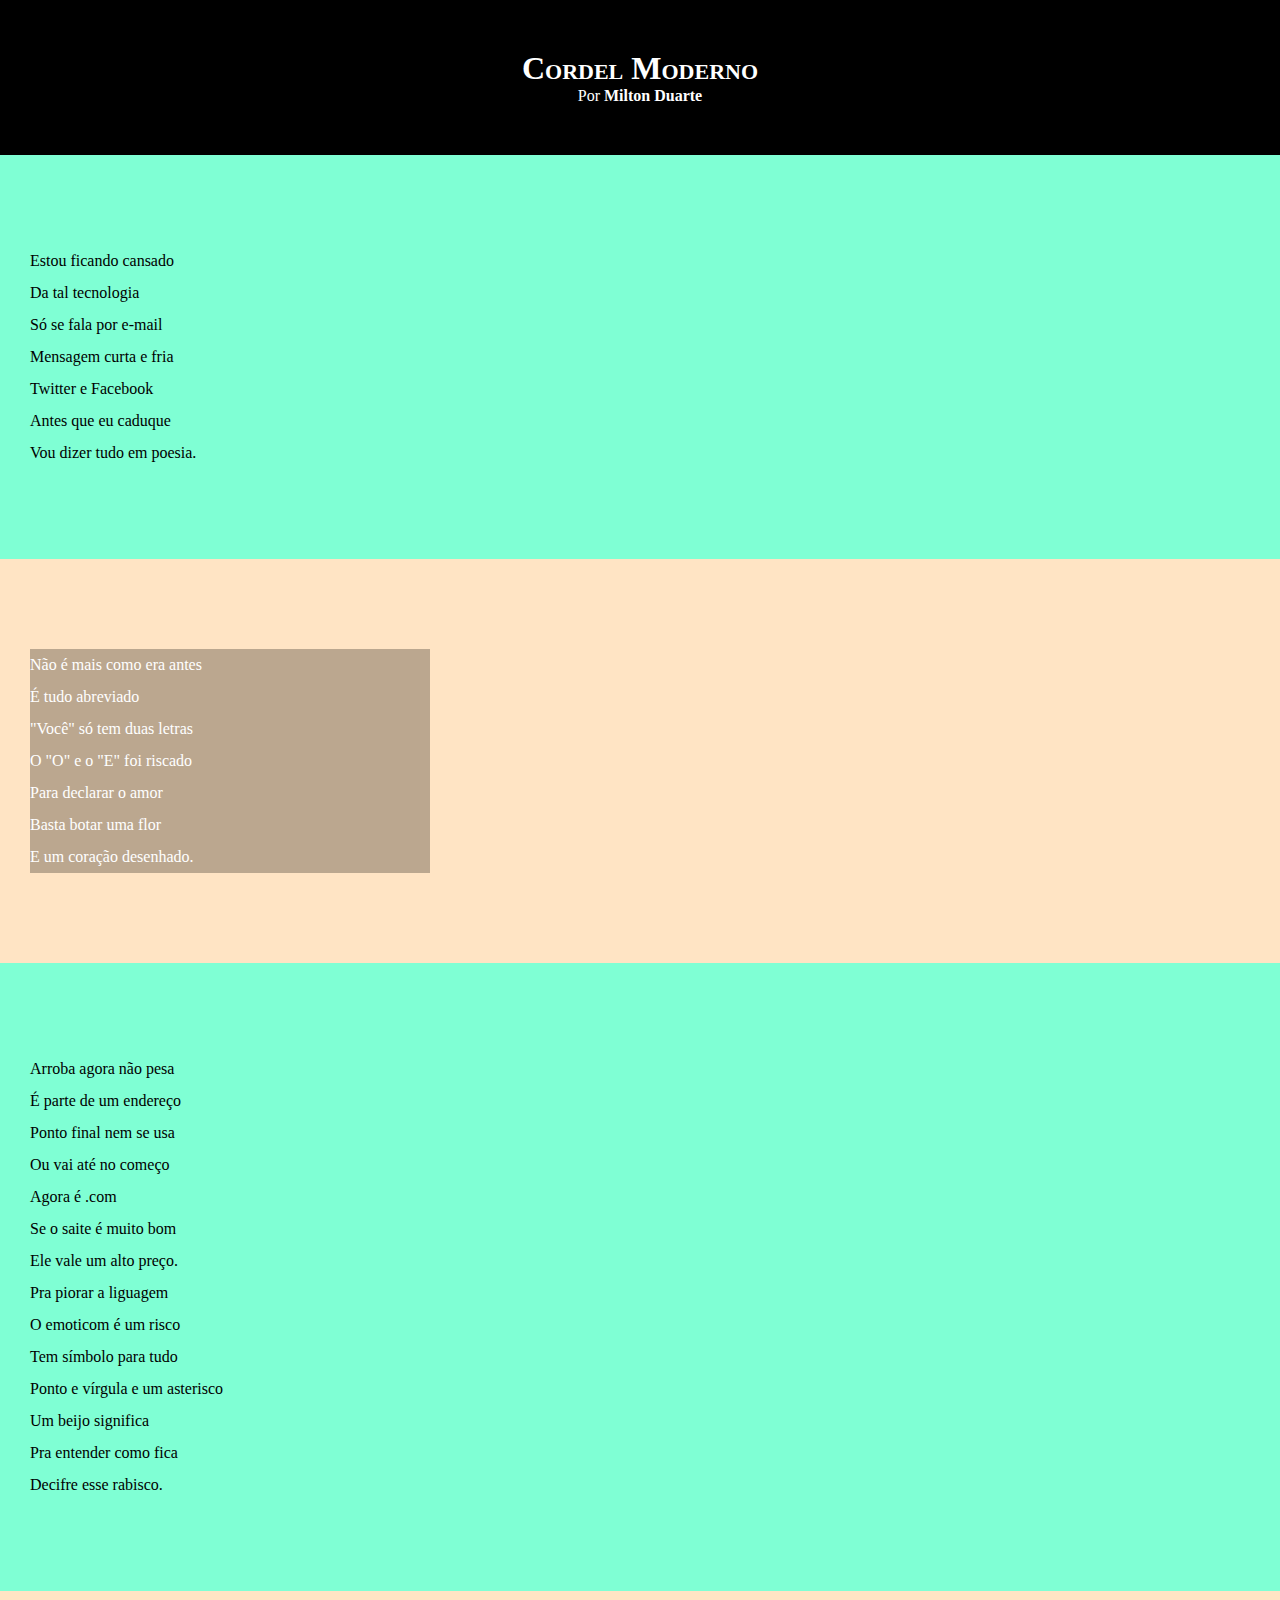
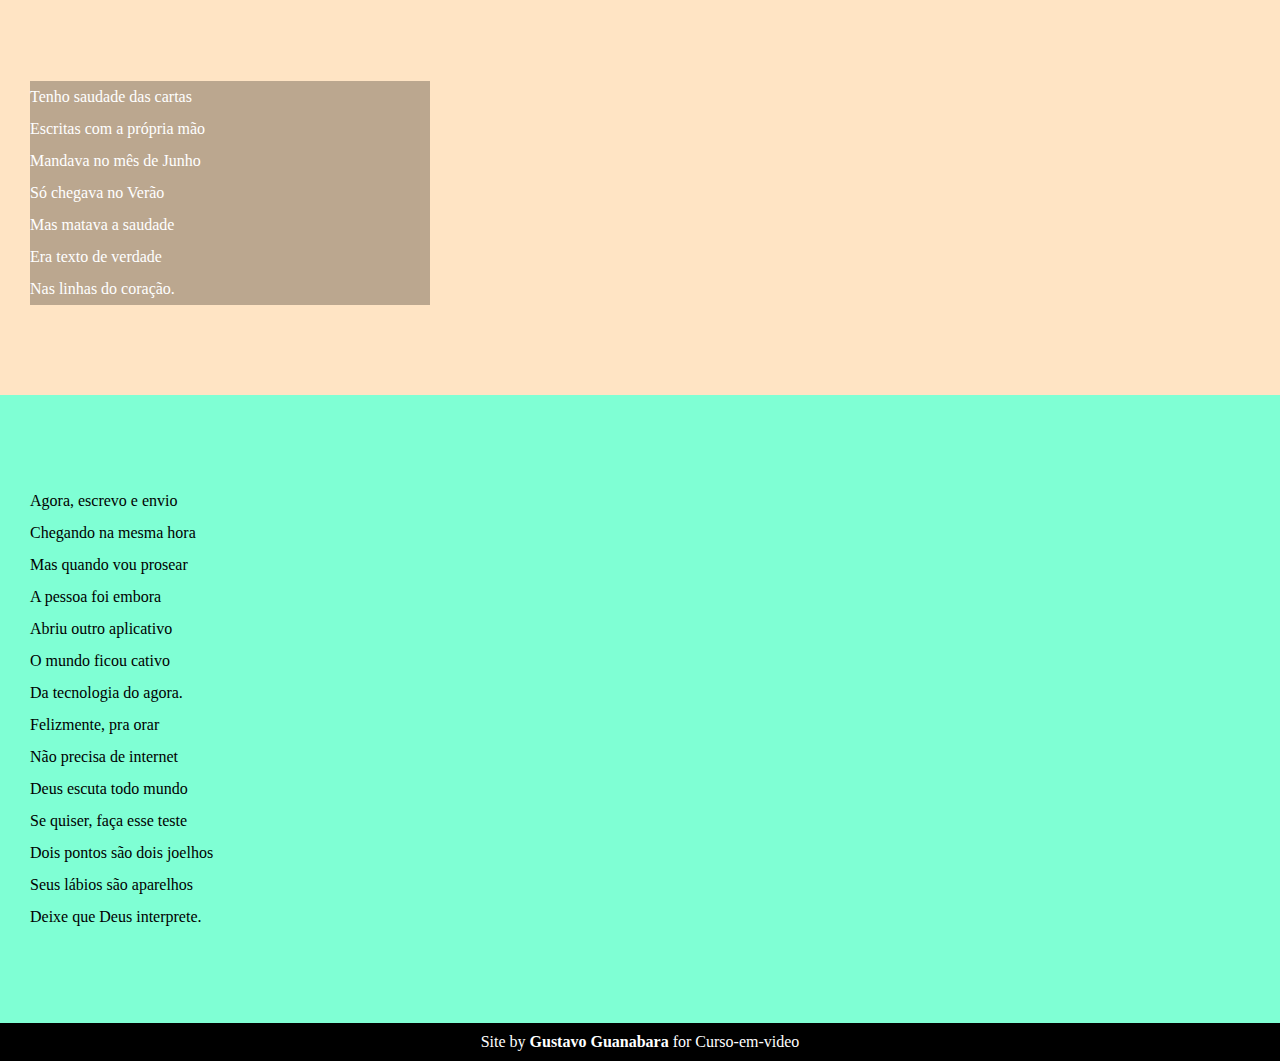
<file: D12/index.html>
<!DOCTYPE html>
<html lang="en">
<head>
    <meta charset="UTF-8">
    <meta http-equiv="X-UA-Compatible" content="IE=edge">
    <meta name="viewport" content="width=device-width, initial-scale=1.0">
    <title>Document</title>
    <link rel="stylesheet" href="style/style.css">
</head>
<body>
    <header>
        <h1>Cordel Moderno</h1>
        <p>Por <a href="https://www.recantodasletras.com.br/poesias/3186743" target="_blank">Milton Duarte</a></p>
    </header>

    <section class="normal">
        <p>
            Estou ficando cansado <br>
            Da tal tecnologia <br>
            Só se fala por e-mail <br>
            Mensagem curta e fria <br>
            Twitter e Facebook <br>
            Antes que eu caduque <br>
            Vou dizer tudo em poesia.
        </p>
    </section>

    <section class="imagem">
        <p>
            Não é mais como era antes <br>
            É tudo abreviado <br>
            "Você" só tem duas letras <br>
            O "O" e o "E" foi riscado <br>
            Para declarar o amor <br>
            Basta botar uma flor <br>
            E um coração desenhado.
        </p>
    </section>

    <section class="normal">
        <p>
            Arroba agora não pesa <br>
            É parte de um endereço <br>
            Ponto final nem se usa <br>
            Ou vai até no começo <br>
            Agora é .com <br>
            Se o saite é muito bom <br>
            Ele vale um alto preço.
        </p>

        <p>
            Pra piorar a liguagem <br>
            O emoticom é um risco <br>
            Tem símbolo para tudo <br>
            Ponto e vírgula e um asterisco <br>
            Um beijo significa <br>
            Pra entender como fica <br>
            Decifre esse rabisco.
        </p>
    </section>

    <section class="imagem">
        <p>
            Tenho saudade das cartas <br>
            Escritas com a própria mão <br>
            Mandava no mês de Junho <br>
            Só chegava no Verão <br>
            Mas matava a saudade <br>
            Era texto de verdade <br>
            Nas linhas do coração.
        </p>
    </section>

    <section class="normal">
        <p>
            Agora, escrevo e envio <br>
            Chegando na mesma hora <br>
            Mas quando vou prosear <br>
            A pessoa foi embora <br>
            Abriu outro aplicativo <br>
            O mundo ficou cativo <br>
            Da tecnologia do agora.
        </p>

        <p>
            Felizmente, pra orar <br>
            Não precisa de internet <br>
            Deus escuta todo mundo <br>
            Se quiser, faça esse teste <br>
            Dois pontos são dois joelhos <br>
            Seus lábios são aparelhos <br>
            Deixe que Deus interprete.
        </p>
    </section>

    <footer>
        <p>Site by <a href="https://github.com/gustavoguanabara/html-css/tree/master/desafios/modulo-02/d012" target="_blank">Gustavo Guanabara</a> for Curso-em-video</p>
    </footer>
</body>
</html>
</file>
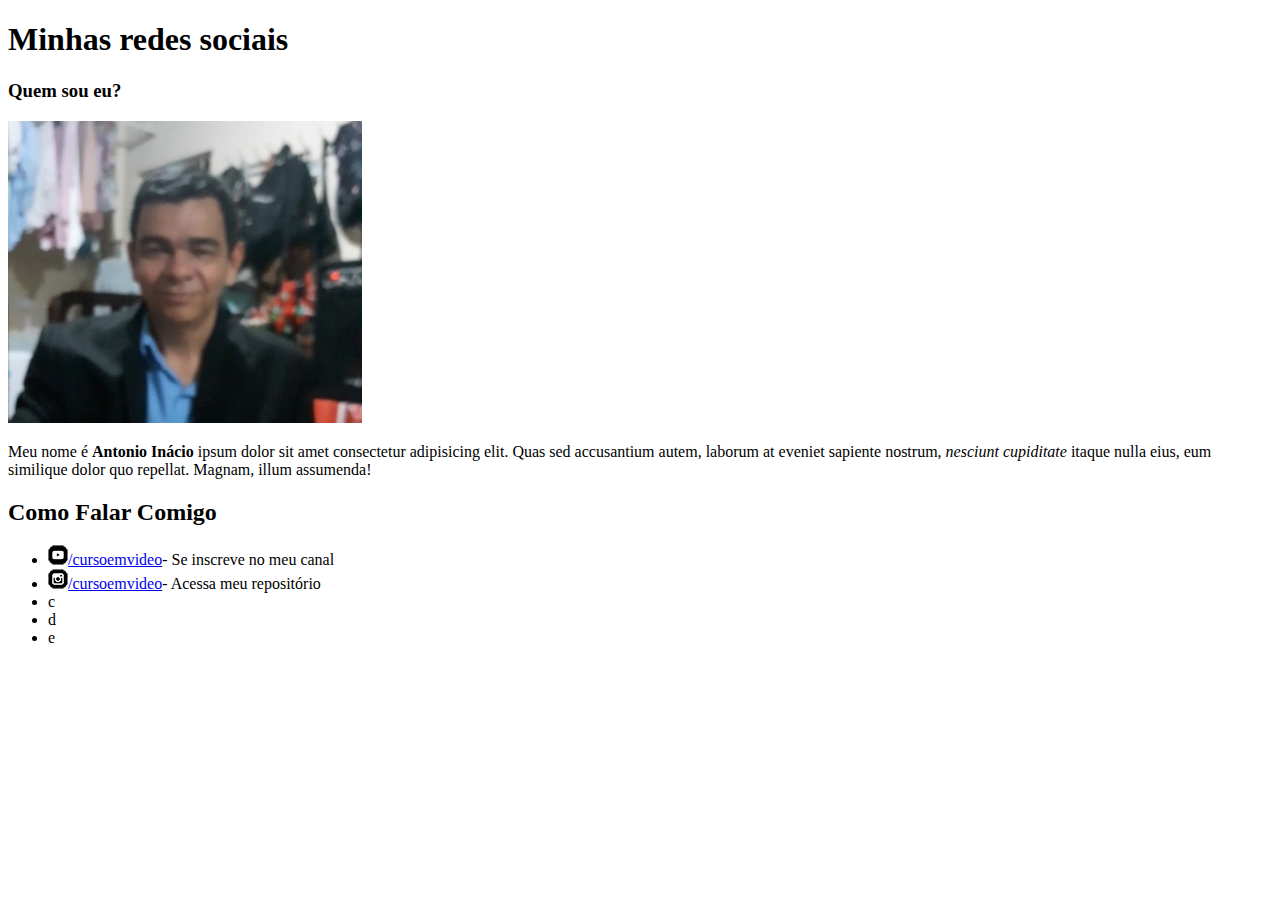
<file: desafio/index.html>
<!DOCTYPE html>
<html lang="pt-br">
<head>
    <meta charset="UTF-8">
    <meta http-equiv="X-UA-Compatible" content="IE=edge">
    <meta name="viewport" content="width=device-width, initial-scale=1.0">
    <title>Document</title>
</head>
<body>
    <h1>Minhas redes sociais</h1>
    <h3>Quem sou eu?</h3>
    <img src="eu.jpg" />
    <p>Meu nome é <strong>Antonio Inácio</strong> ipsum dolor sit amet consectetur adipisicing elit. Quas sed accusantium autem, laborum at eveniet sapiente nostrum, <em>nesciunt cupiditate</em> itaque nulla eius, eum similique dolor quo repellat. Magnam, illum assumenda!</p>
    <h2>Como Falar Comigo</h2>
    <ul>
        <li><img src="youtube.png"/><a href="#" >/cursoemvideo</a>- Se inscreve no meu canal</li>
        <li><img src="instagram.png"/><a href="#" >/cursoemvideo</a>- Acessa meu repositório</li>
        <li>c</li>
        <li>d</li>
        <li>e</li>
    </ul>

</body>
</html>
</file>
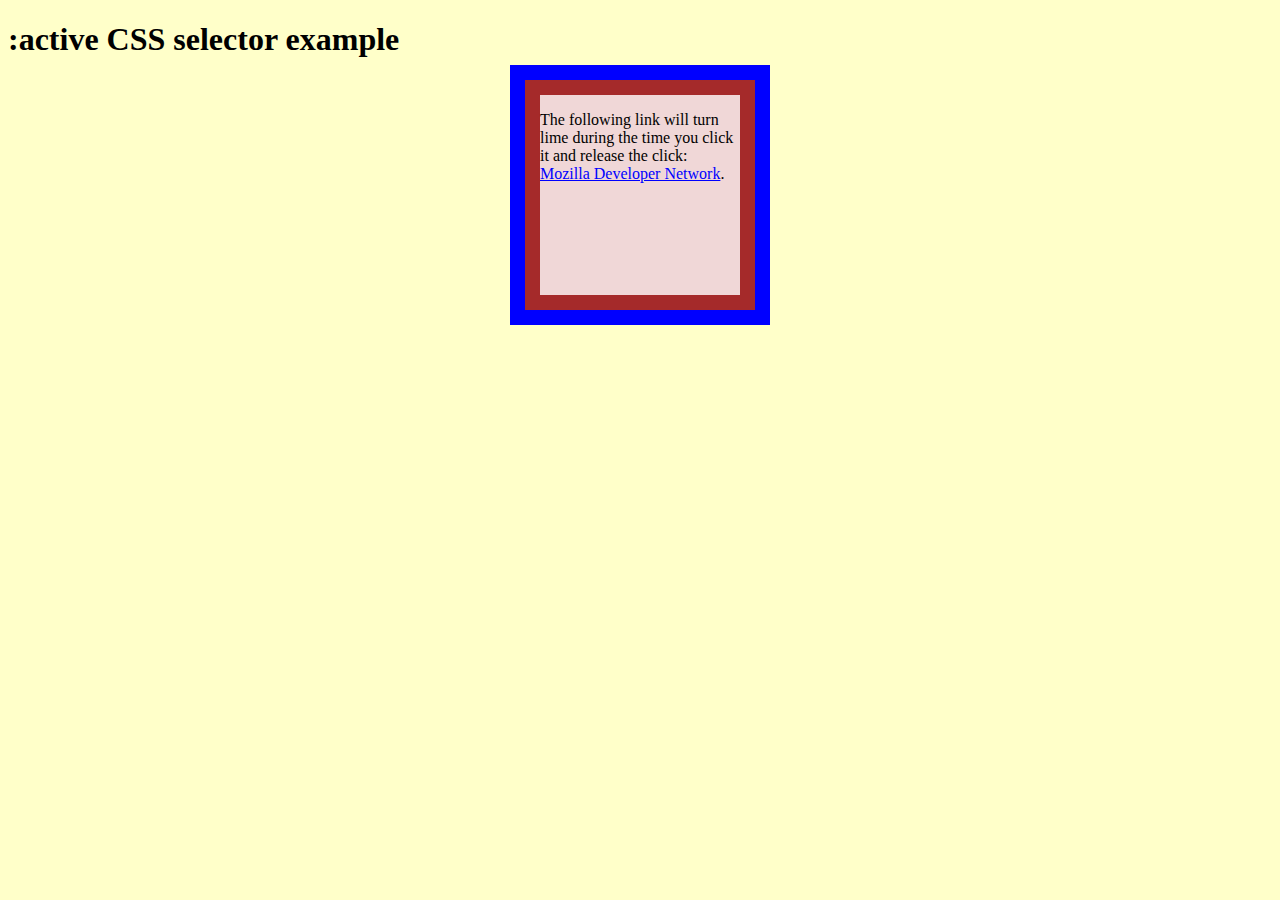
<file: Exercicio/index.html>
<!DOCTYPE html>
<html lang="pt-br">
<head>
    <meta charset="UTF-8">
    <meta http-equiv="X-UA-Compatible" content="IE=edge">
    <meta name="viewport" content="width=device-width, initial-scale=1.0">
    <link rel="stylesheet" href="style01.css"> 
    <title>Alinhamento</title>
</head>
<body>
    <h1>:active CSS selector example</h1>
    <div>
        <p>The following link will turn lime during the time you click it and release the click: <a href="#">Mozilla Developer Network</a>.</p>
    </div>
</body>
</html>
</file>
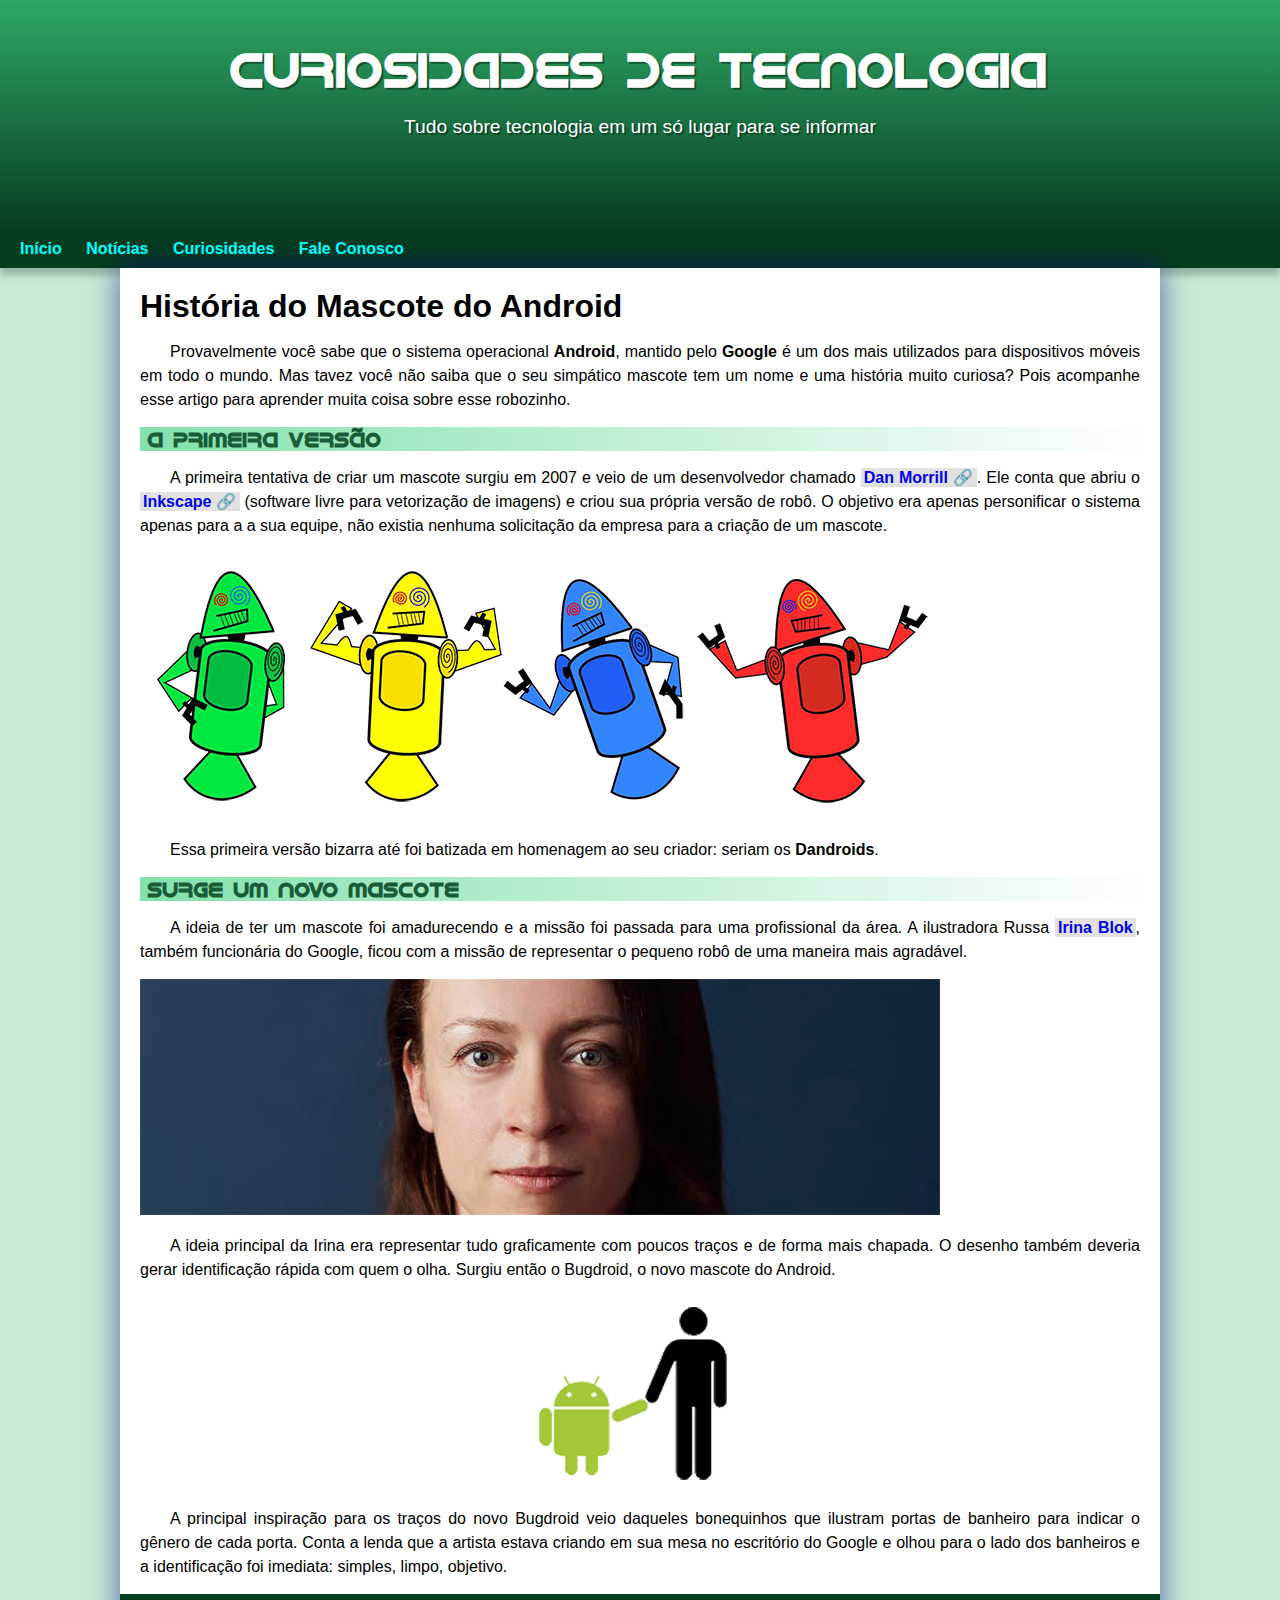
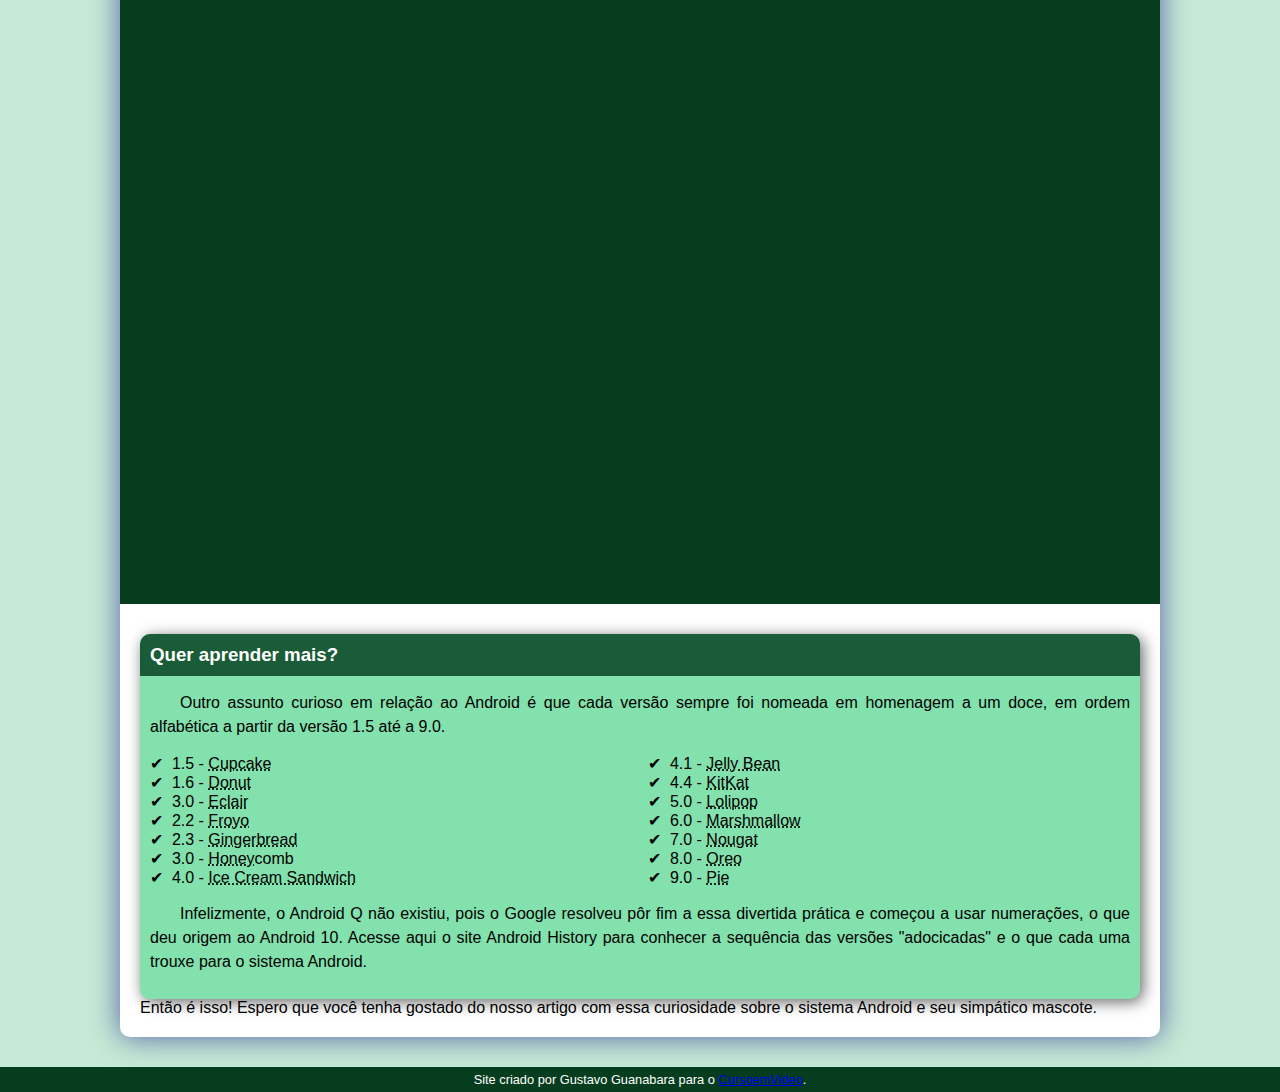
<file: D10/android.html>
<!DOCTYPE html>
<html lang="pt-br">
<head>
    <meta charset="UTF-8">
    <meta http-equiv="X-UA-Compatible" content="IE=edge">
    <meta name="viewport" content="width=device-width, initial-scale=1.0">
    <title>Mascote Android</title>
    <link rel="shortcut icon" href="imagens/favicon.ico" type="image/x-icon">
    <link rel="stylesheet" href="styles/style.css">
</head>
<body>
    <header>
        <h1>Curiosidades de Tecnologia</h1>
        <p>Tudo sobre tecnologia em um só lugar para se informar</p>
    </header>
    <nav>
        <a href="#">Início</a>
        <a href="#">Notícias</a>
        <a href="#">Curiosidades</a>
        <a href="#">Fale Conosco</a>
    </nav>
    <main>
        <article>
            <h1>História do Mascote do Android</h1>

            <p>Provavelmente você sabe que o sistema operacional <strong>Android</strong>, mantido pelo <strong>Google</strong> é um dos mais utilizados para dispositivos móveis em todo o mundo. Mas tavez você não saiba que o seu simpático mascote tem um nome e uma história muito curiosa? Pois acompanhe esse artigo para aprender muita coisa sobre esse robozinho.</p>

            <h2>A primeira versão</h2>

            <p>A primeira tentativa de criar um mascote surgiu em 2007 e veio de um desenvolvedor chamado <a class="externo" href="https://androidcommunity.com/dan-morrill-shows-us-the-android-mascot-that-almost-was-20130103/" target="_blank">Dan Morrill</a>. Ele conta que abriu o <a class="externo" href="https://inkscape.org/pt-br/" target="_blank">Inkscape</a> (software livre para vetorização de imagens) e criou sua própria versão de robô. O objetivo era apenas personificar o sistema apenas para a a sua equipe, não existia nenhuma solicitação da empresa para a criação de um mascote.</p>

            <picture>
                <source media="(max-width: 600px)" srcset="imagens/dan-droids-pq.png">
                <img src="imagens/dan-droids.png" alt="Primeiro mascote do Android">
            </picture>


            <p>Essa primeira versão bizarra até foi batizada em homenagem ao seu criador: seriam os <strong>Dandroids</strong>.</p>

            <h2>Surge um novo mascote</h2>

            <p>A ideia de ter um mascote foi amadurecendo e a missão foi passada para uma profissional da área. A ilustradora Russa <a href="https://www.irinablok.com/" target="_blank">Irina Blok</a>, também funcionária do Google, ficou com a missão de representar o pequeno robô de uma maneira mais agradável.</p>

            <picture>
                <source media="(max-width: 600px)" srcset="imagens/irina-blok-pq.jpg">
                <img src="imagens/irina-blok.jpg" alt="Irina Blok">
            </picture>

            <p>A ideia principal da Irina era representar tudo graficamente com poucos traços e de forma mais chapada. O desenho também deveria gerar identificação rápida com quem o olha. Surgiu então o Bugdroid, o novo mascote do Android.</p>

            <img src="imagens/bugdroid.png" class="pequena" alt="Bugdroid">

            <p>A principal inspiração para os traços do novo Bugdroid veio daqueles bonequinhos que ilustram portas de banheiro para indicar o gênero de cada porta. Conta a lenda que a artista estava criando em sua mesa no escritório do Google e olhou para o lado dos banheiros e a identificação foi imediata: simples, limpo, objetivo.</p>

            <div class="video">
                <iframe width="560" height="315" src="https://www.youtube.com/embed/GkK9Vq-sIKg" title="YouTube video player" frameborder="0" allow="accelerometer; autoplay; clipboard-write; encrypted-media; gyroscope; picture-in-picture;  web-share" allowfullscreen></iframe>
            </div>

            <aside>
                <h3>Quer aprender mais?</h3>
                <p>Outro assunto curioso em relação ao Android é que cada versão sempre foi nomeada em homenagem a um doce, em ordem alfabética a partir da versão 1.5 até a 9.0.</p>

                <ul>
                    <li>1.5 - <abbr title="Bolo no copo">Cupcake</abbr></li>
                    <li>1.6 - <abbr title="Rosquinha">Donut</abbr></li>
                    <li>3.0 - <abbr title="Bomba">Eclair</abbr></li>
                    <li>2.2 - <abbr title="Iogurt Congelado">Froyo</abbr></li>
                    <li>2.3 - <abbr title="Pão de gingibre">Gingerbread</abbr></li>
                    <li>3.0 - <abbr title="Favo de Mel">Honey</abbr>comb</li>
                    <li>4.0 - <abbr title="Sanduiche de sorvete">Ice Cream Sandwich</abbr></li>
                    <li>4.1 - <abbr title="Jujuba">Jelly Bean</abbr></li>
                    <li>4.4 - <abbr title="Tipo de chocolate">KitKat</abbr></li>
                    <li>5.0 - <abbr title="Pirulito">Lolipop</abbr></li>
                    <li>6.0 - <abbr title="Marshmallow">Marshmallow</abbr></li>
                    <li>7.0 - <abbr title="Torrone">Nougat</abbr></li>
                    <li>8.0 - <abbr title="Tipo de biscoito recheado">Oreo</abbr></li>
                    <li>9.0 - <abbr title="Torta">Pie</abbr></li>
                </ul>

                <p>
                    Infelizmente, o Android Q não existiu, pois o Google resolveu pôr fim a essa divertida prática e começou a usar numerações, o que deu origem ao Android 10.
                    Acesse aqui o site Android History para conhecer a sequência das versões "adocicadas" e o que cada uma trouxe para o sistema Android.
                </p>
            </aside>

            Então é isso! Espero que você tenha gostado do nosso artigo com essa curiosidade sobre o sistema Android e seu simpático mascote.
        </article>
    </main>
    <footer>
        <p>Site criado por Gustavo Guanabara para o <a href="https://www.cursoemvideo.com/" target="_blank">CursoemVideo</a>.</p>
    </footer>

</body>
</html>
</file>
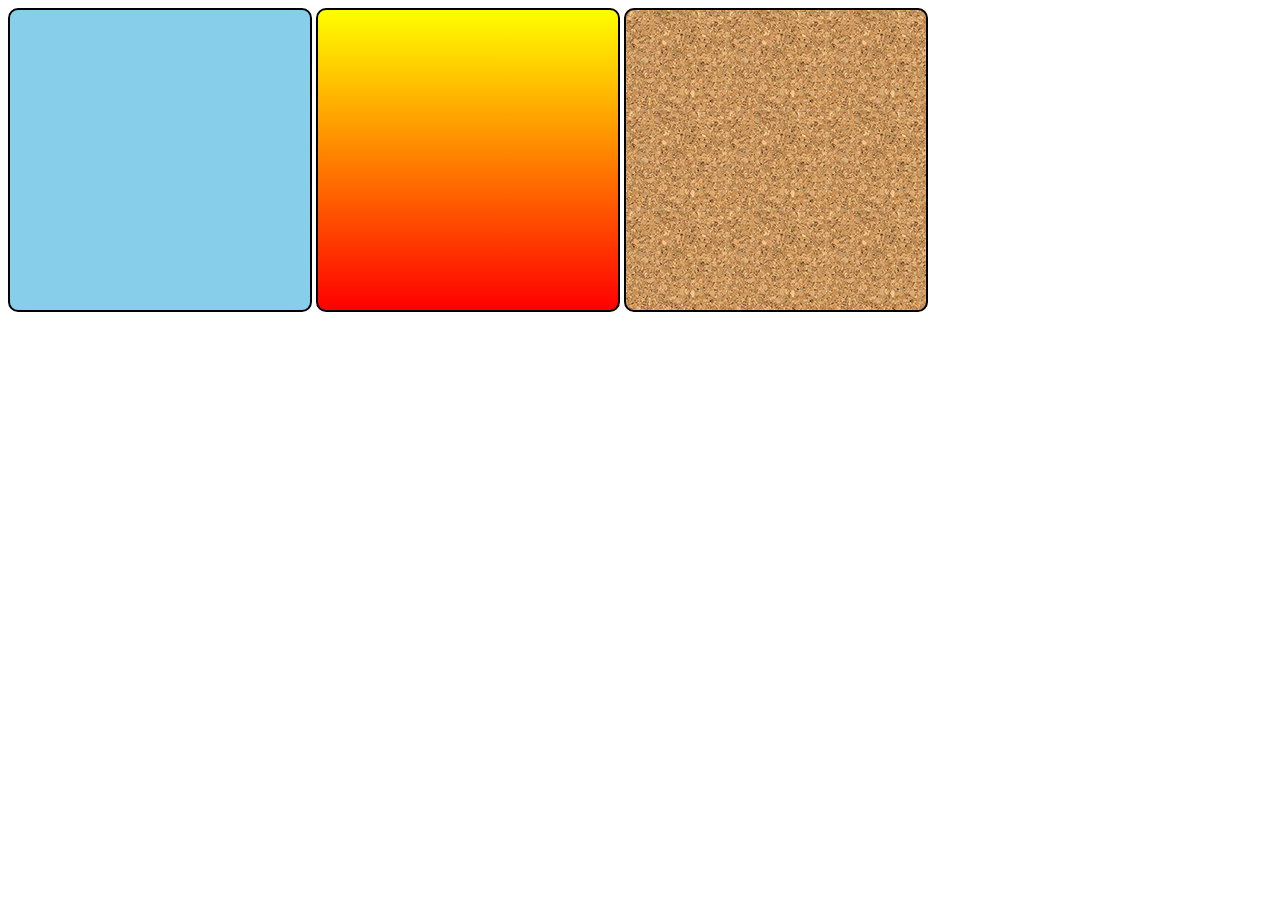
<file: ex22/fundo001.html>
<!DOCTYPE html>
<html lang="pt-br">
<head>
    <meta charset="UTF-8">
    <meta http-equiv="X-UA-Compatible" content="IE=edge">
    <meta name="viewport" content="width=device-width, initial-scale=1.0">
    <title>Imagens de Fundo</title>
    <style>
        div.quadrado {
            display: inline-block;
            border: 2px solid black;
            border-radius: 10px;
            background-color: lightgray;
            width: 300px;
            height: 300px;
        }

        div#q1 {
            background-color: skyblue;
        }

        div#q2 {
            background-image: linear-gradient(to bottom, yellow, red);
        }

        div#q3 {
            background-image: url(images/pattern004.png);
        }
    </style>
</head>
<body>
    <div class="quadrado" id="q1">

    </div>
    <div class="quadrado" id="q2">
        
    </div>
    <div class="quadrado" id="q3">
        
    </div>
</body>
</html>
</file>
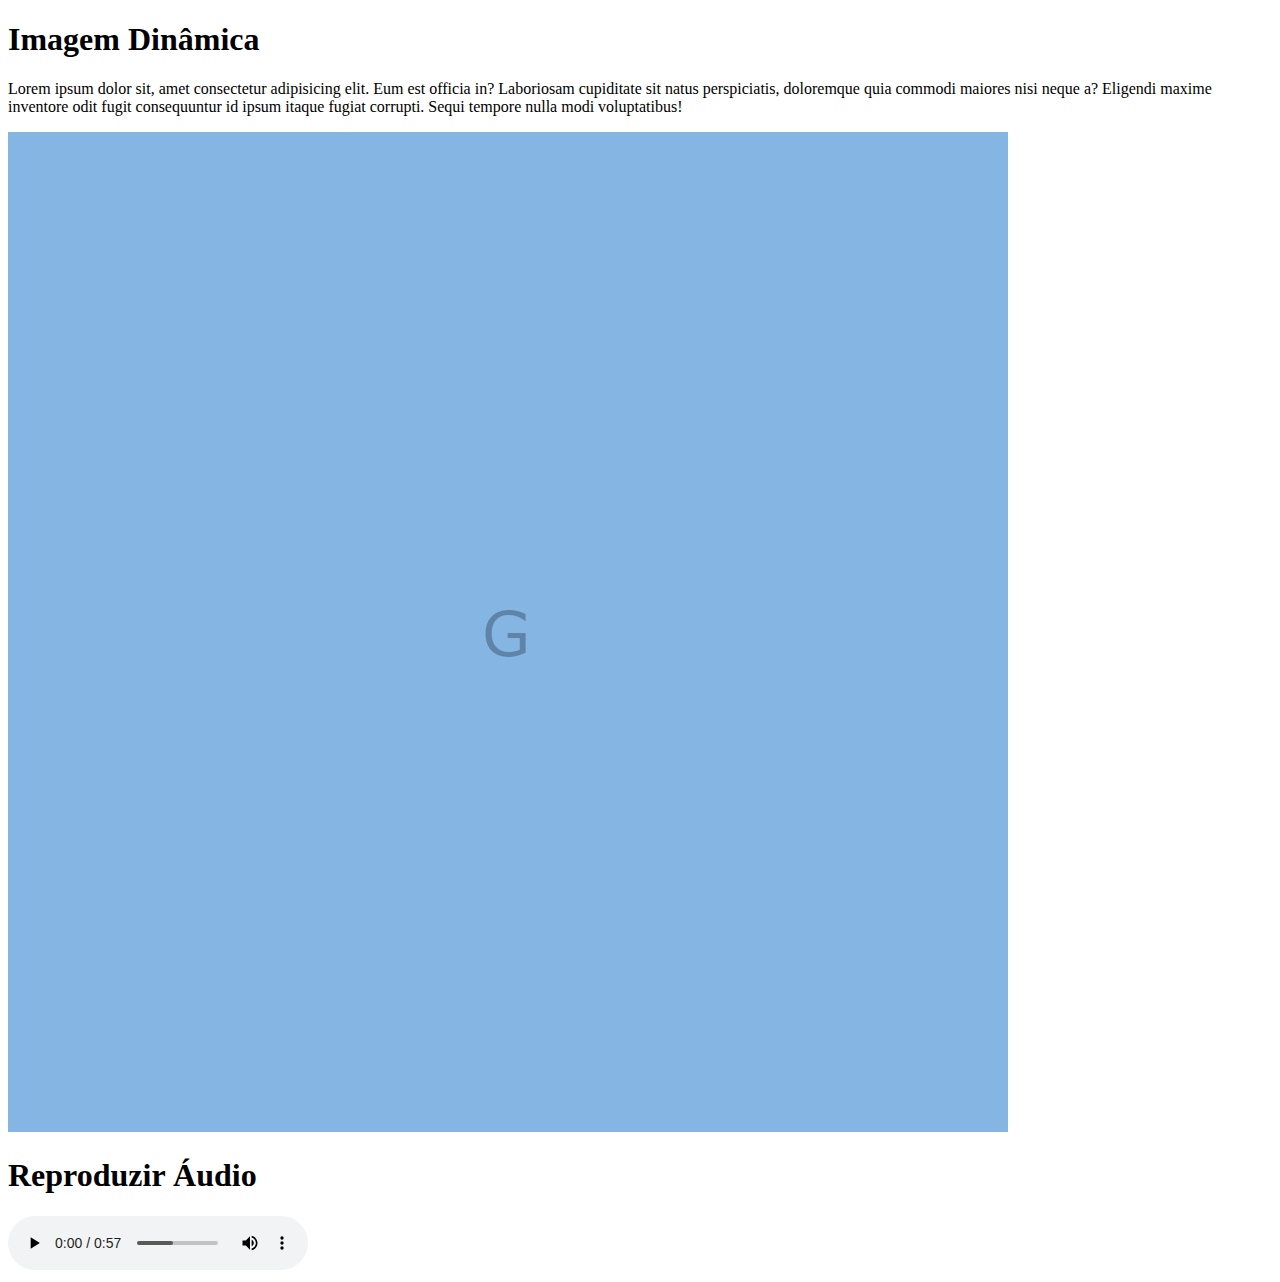
<file: Exercicio/index01.html>
<!DOCTYPE html>
<html lang="pt-br">
<head>
    <meta charset="UTF-8">
    <meta http-equiv="X-UA-Compatible" content="IE=edge">
    <meta name="viewport" content="width=device-width, initial-scale=1.0">
    <title>Teste</title>
</head>
<body>
    <h1>Imagem Dinâmica</h1>
    <p>Lorem ipsum dolor sit, amet consectetur adipisicing elit. Eum est officia in? Laboriosam cupiditate sit natus perspiciatis, doloremque quia commodi maiores nisi neque a? Eligendi maxime inventore odit fugit consequuntur id ipsum itaque fugiat corrupti. Sequi tempore nulla modi voluptatibus!</p>
    <picture>
        <source media="(max-width: 700px)" srcset="image/pequena.png"
        type="image/png">
        <source media="(max-width: 1000px)" srcset="image/media.png"
        type="image/png">
        <img src="image/grande.png">
    </picture>

    <h1>Reproduzir Áudio</h1>
    <audio src="audio/Prop Plane Fly.mp3" controls autoplay>Avião voando</audio>

</body>
</html>
</file>
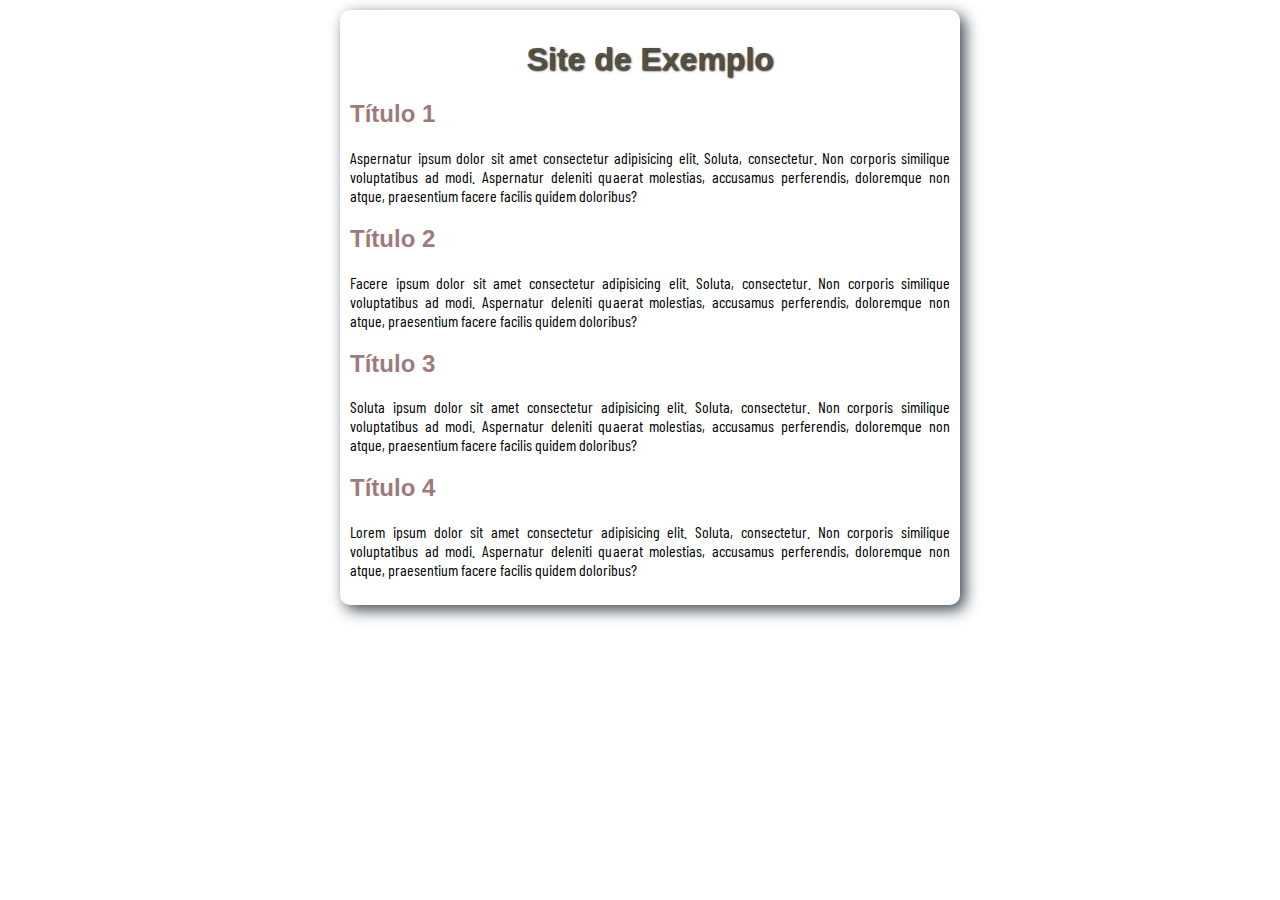
<file: Exercicio/index02.html>
<!DOCTYPE html>
<html lang="en">
<head>
    <meta charset="UTF-8">
    <meta http-equiv="X-UA-Compatible" content="IE=edge">
    <meta name="viewport" content="width=device-width, initial-scale=1.0">
    <link rel="stylesheet" href="style.css">
    <title>Document</title>
</head>
<body>

<!--     <h1 style="background-color: #023153; color: white;">Inserir video</h1>
    <h3>Hospedado no site</h3> -->
<!--     <video controls width="560" poster="image/pexels-300.jpg">
        <source src="video/rio.mp4" type="video/mp4">
        <source src="video/rio.webm" type="video/webm">
    </video> -->
<!--     <iframe width="760" height="415" src="https://www.youtube.com/embed/9COvOgcMM6o" title="YouTube video player" frameborder="0" allow="accelerometer; autoplay; clipboard-write; encrypted-media; gyroscope; picture-in-picture; web-share" allowfullscreen></iframe> -->

<main>
    <h1>Site de Exemplo</h1>
    <h2>Título 1</h2>
    <p>Aspernatur ipsum dolor sit amet consectetur adipisicing elit. Soluta, consectetur. Non corporis similique voluptatibus ad modi. Aspernatur deleniti quaerat molestias, accusamus perferendis, doloremque non atque, praesentium facere facilis quidem doloribus?</p>
    <h2>Título 2</h2>
    <p>Facere ipsum dolor sit amet consectetur adipisicing elit. Soluta, consectetur. Non corporis similique voluptatibus ad modi. Aspernatur deleniti quaerat molestias, accusamus perferendis, doloremque non atque, praesentium facere facilis quidem doloribus?</p>
    <h2>Título 3</h2>
    <p>Soluta ipsum dolor sit amet consectetur adipisicing elit. Soluta, consectetur. Non corporis similique voluptatibus ad modi. Aspernatur deleniti quaerat molestias, accusamus perferendis, doloremque non atque, praesentium facere facilis quidem doloribus?</p>
    <h2>Título 4</h2>
    <p>Lorem ipsum dolor sit amet consectetur adipisicing elit. Soluta, consectetur. Non corporis similique voluptatibus ad modi. Aspernatur deleniti quaerat molestias, accusamus perferendis, doloremque non atque, praesentium facere facilis quidem doloribus?</p>
</main>

</body>
</html>
</file>
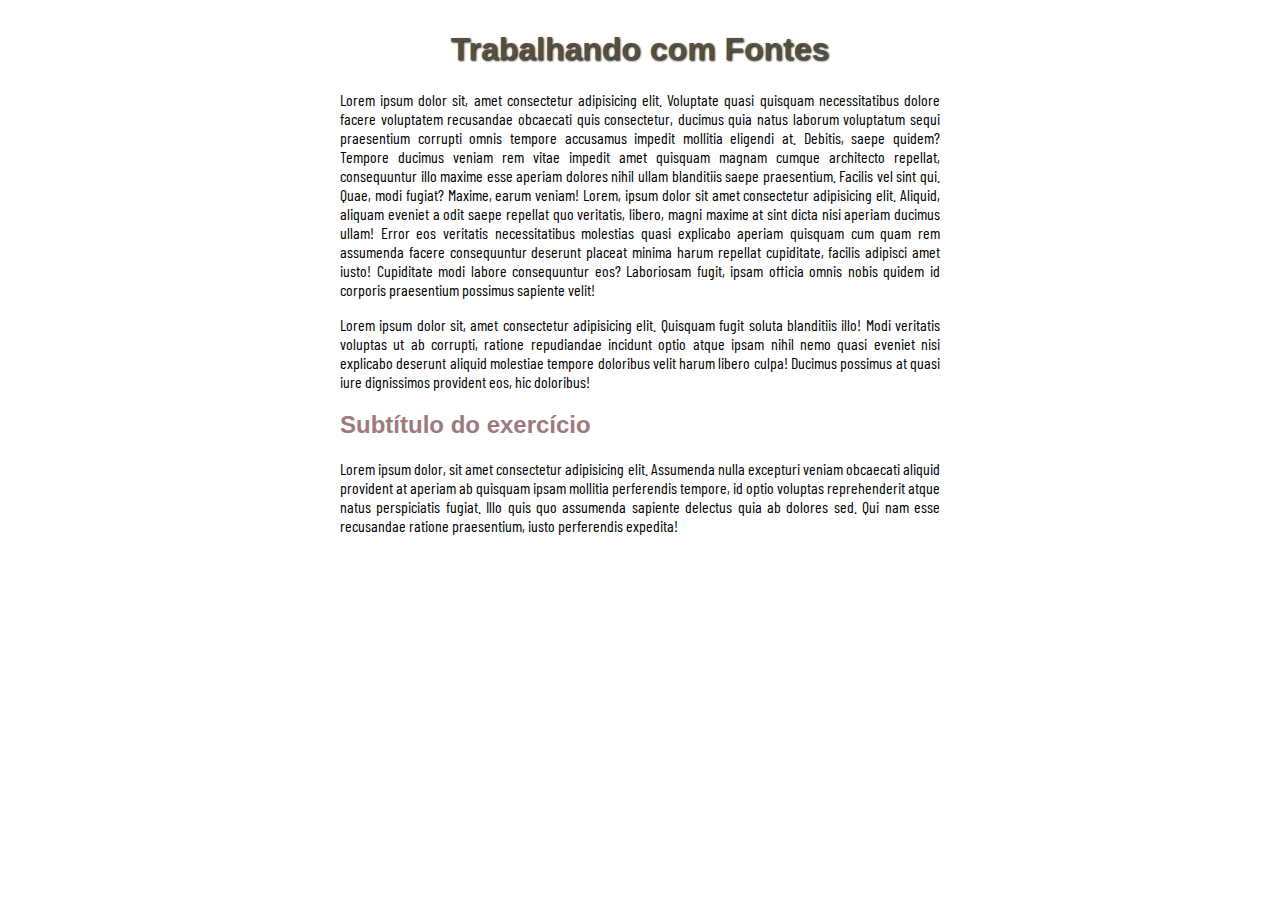
<file: Exercicio/index03.html>
<!DOCTYPE html>
<html lang="pt-br">
<head>
    <meta charset="UTF-8">
    <meta http-equiv="X-UA-Compatible" content="IE=edge">
    <meta name="viewport" content="width=device-width, initial-scale=1.0">
    <link rel="stylesheet" href="style.css"> 
    <title>Style</title>
</head>
<body>
<h1>Trabalhando com Fontes</h1>
<p>Lorem ipsum dolor sit, amet consectetur adipisicing elit. Voluptate quasi quisquam necessitatibus dolore facere voluptatem recusandae obcaecati quis consectetur, ducimus quia natus laborum voluptatum sequi praesentium corrupti omnis tempore accusamus impedit mollitia eligendi at. Debitis, saepe quidem? Tempore ducimus veniam rem vitae impedit amet quisquam magnam cumque architecto repellat, consequuntur illo maxime esse aperiam dolores nihil ullam blanditiis saepe praesentium. Facilis vel sint qui. Quae, modi fugiat? Maxime, earum veniam! Lorem, ipsum dolor sit amet consectetur adipisicing elit. Aliquid, aliquam eveniet a odit saepe repellat quo veritatis, libero, magni maxime at sint dicta nisi aperiam ducimus ullam! Error eos veritatis necessitatibus molestias quasi explicabo aperiam quisquam cum quam rem assumenda facere consequuntur deserunt placeat minima harum repellat cupiditate, facilis adipisci amet iusto! Cupiditate modi labore consequuntur eos? Laboriosam fugit, ipsam officia omnis nobis quidem id corporis praesentium possimus sapiente velit!</p>
<p>Lorem ipsum dolor sit, amet consectetur adipisicing elit. Quisquam fugit soluta blanditiis illo! Modi veritatis voluptas ut ab corrupti, ratione repudiandae incidunt optio atque ipsam nihil nemo quasi eveniet nisi explicabo deserunt aliquid molestiae tempore doloribus velit harum libero culpa! Ducimus possimus at quasi iure dignissimos provident eos, hic doloribus!</p>
<h2>Subtítulo do exercício</h2>
<p>Lorem ipsum dolor, sit amet consectetur adipisicing elit. Assumenda nulla excepturi veniam obcaecati aliquid provident at aperiam ab quisquam ipsam mollitia perferendis tempore, id optio voluptas reprehenderit atque natus perspiciatis fugiat. Illo quis quo assumenda sapiente delectus quia ab dolores sed. Qui nam esse recusandae ratione praesentium, iusto perferendis expedita!</p>

</body>
</html>
</file>
<file: D12/style/style.css>
@charset "UTF-8";

* {
    margin: 0;
    padding: 0;
}

html, body {
    min-height: 100vh;
    background-color: darkgray;
}

header {
    background-color: black;
    color: white;
    text-align: center;
}

header > h1 {
    padding-top: 50px;
    font-variant: small-caps;
}

header > p {
    padding-bottom: 50px;
}

a {
    color: white;
    text-decoration: none;
    font-weight: bolder;
}

a:hover {
    text-decoration: underline;
}

footer {
    background-color: black;
    color: white;
    text-align: center;
    padding: 10px;
}

section {
    padding-top: 10vh;
    padding-bottom: 10vh;
    line-height: 2em;
    padding-left: 30px;
}

.normal {
    background-color: aquamarine;
}

.imagem {
    background-color: bisque;
    color: white;
}

.imagem > p {
    width: 400px;
    background-color: rgba(0, 0, 0, 0.267);
}
</file>
<file: Exercicio/style01.css>
body { background-color: #ffffc9 }
a:link { color: blue } /* links não visitados */
a:visited { color: purple } /* links visitados */
a:hover { font-weight: bold } /* user hovers */
a:active { color: lime } /* links ativos */

div{
    height: 200px;
    width: 200px;
    background-color: #f0d7d7;
    margin: auto;

    border-color: brown;
    border-style: solid;

outline-style: solid;
    outline-color: blue;
    border-width: 15px;
    outline-width: 15px;
    
}
</file>
<file: D10/styles/style.css>
@charset "utf-8";

/*

#5A6B62
#81EEB2
#C5EBD6
#3A6B50
#9AB8A7

#c5ebd6
#83e1ad
#3ddc84
#2fa866
#1a5c37
#063d1e

*/

* {
    margin: 0px;
    padding: 0px;
}

@font-face{
    font-family: 'Android';
    src: url('../fontes/idroid.otf') format('opentype');
    font-weight: normal;
}

:root{
    --cor0: #c5ebd6;
    --cor1: #83e1ad;
    --cor2: #3ddc84;
    --cor3:#2fa866;
    --cor4:#1a5c37;
    --cor5:#063d1e;

    --fonte-padrao: Arial, Verdana, Helvetica, sans-serif;
    --fonte-destaque: 'Bebas Neue', cursive;
    --fonte-android: 'Android', cursive;
}

a.externo::after {
    content: '\00A0\1F517';
}

body{
    background-color:var(--cor0);
    font-family: var(--fonte-padrao);
}

main{
    min-width: 300px;
    max-width: 1000px;
    margin: auto;
    margin-bottom: 30px;
    background-color: white;
    padding: 20px;
    box-shadow: 0px 0px 30px rgba(13, 0, 128, 0.603);
    border-bottom-left-radius: 10px;
    border-bottom-right-radius: 10px;
}

main img.pequena {
    max-width: 350px;
    display: block;
    margin: auto;
}

main p {
   margin: 15px 0px;
   text-align: justify;
   text-indent: 30px;
   line-height: 1.5em;
}

main h2 {
    font-family: var(--fonte-android);
    color:var(--cor4);
    font-size: 1.3em;
    text-indent: 8px;
    background-image: linear-gradient(to right, var(--cor1), transparent);
}

main a {
    text-decoration: none;
    font-weight: bold;
    background-color: rgba(0, 0, 0, 0.116);
    padding: 1px 3px;
}

main a:hover {
    text-decoration: underline;
}

header{

    background-image: linear-gradient(to bottom, var(--cor3), var(--cor5));
    min-height: 150px;    
    text-align: center;
    padding: 40px;
}

header > h1 {
    color: white;
    font-family:var(--fonte-destaque);
    font-size: 3em;
    margin-bottom: 20px;
    text-shadow: 2px 2px 0px rgba(0, 0, 0, 0.388);
}

header > p {
    color: white;
    font-family: var(--fonte-padrao);
    font-size: 1.2em;
    max-width: 500px;
    margin: auto;
    padding-right: 10px;
    padding-left: 10px;
    text-shadow: 2px 2px 0px rgba(0, 0, 0, 0.388);
}

nav{
    background-color:  var(--cor5);
    padding: 10px;
    box-shadow: 0px 7px 7px rgba(0, 0, 0, 0.24);
}

nav > a {
    color: cyan;
    padding: 10px;
    border-radius: 5px;
    text-decoration: none;
    font-weight: bold;
    transition-duration: .5s;
}

nav > a:hover {
    background-color: var(--cor2);
    color: var(--cor5);
}

header > h1 {
    font-family: var(--fonte-android);
}

footer {
    background-color: var(--cor5);
    color: white;
    text-align: center;
    font-size: .8em;
    padding: 5px;
}

footer > a > p {
    color: white;
    font-weight: bolder;
    text-decoration: none;
}

aside {
    background-color: var(--cor1);
    padding: 10px;
    border-radius: 10px;
    box-shadow: 3px 3px 15px rgba(0, 0, 0, 0.6);

}

aside > h3 {
    background-color: var(--cor4);
    color: white;
    padding: 10px;
    margin: -10px -10px 0px -10px;
    border-radius: 10px 10px 0px 0px;
}

aside > ul {
    list-style-type: '\2714\00A0\00A0';
    list-style-position: inside;
    columns: 2;
}

div.video {
    background-color: var(--cor5);
    margin: 0px -20px 30px -20px;
    padding: 20px;
    padding-bottom: 59%;
    position: relative;
}

div.video > iframe {
    position: absolute;
    top: 5%;
    left: 5%;
    width: 90%;
    height: 90%;
}
</file>
<file: Exercicio/style.css>
@import url('https://fonts.googleapis.com/css2?family=Barlow+Condensed:ital,wght@0,100;0,200;1,100;1,200&family=Herr+Von+Muellerhoff&display=swap');

*{
    font-family: Arial, Helvetica, sans-serif;
    /*height: 100%;*/
}

body{
   /* background-image: linear-gradient( to right, #8b989f, #9E9D7A);*/
    width: 600px;
    padding: 10px;
    margin: auto;
}

main{
    background-color: white;
    border-radius: 10px;
    box-shadow: 5px 5px 15px #3d4850;
    width: 600px;
    padding: 10px;
    margin: auto;
}

h1{
 color: #525143;
 text-align: center;
 text-shadow: 1px 1px 2px rgb(24, 22, 22);
}

h2{
    color: #9E7A7C;
}

p{
    text-align: justify;
    font-family: 'Barlow Condensed', sans-serif;
}

p:hover{
    font-family: Arial, Helvetica, sans-serif;
}
</file>
